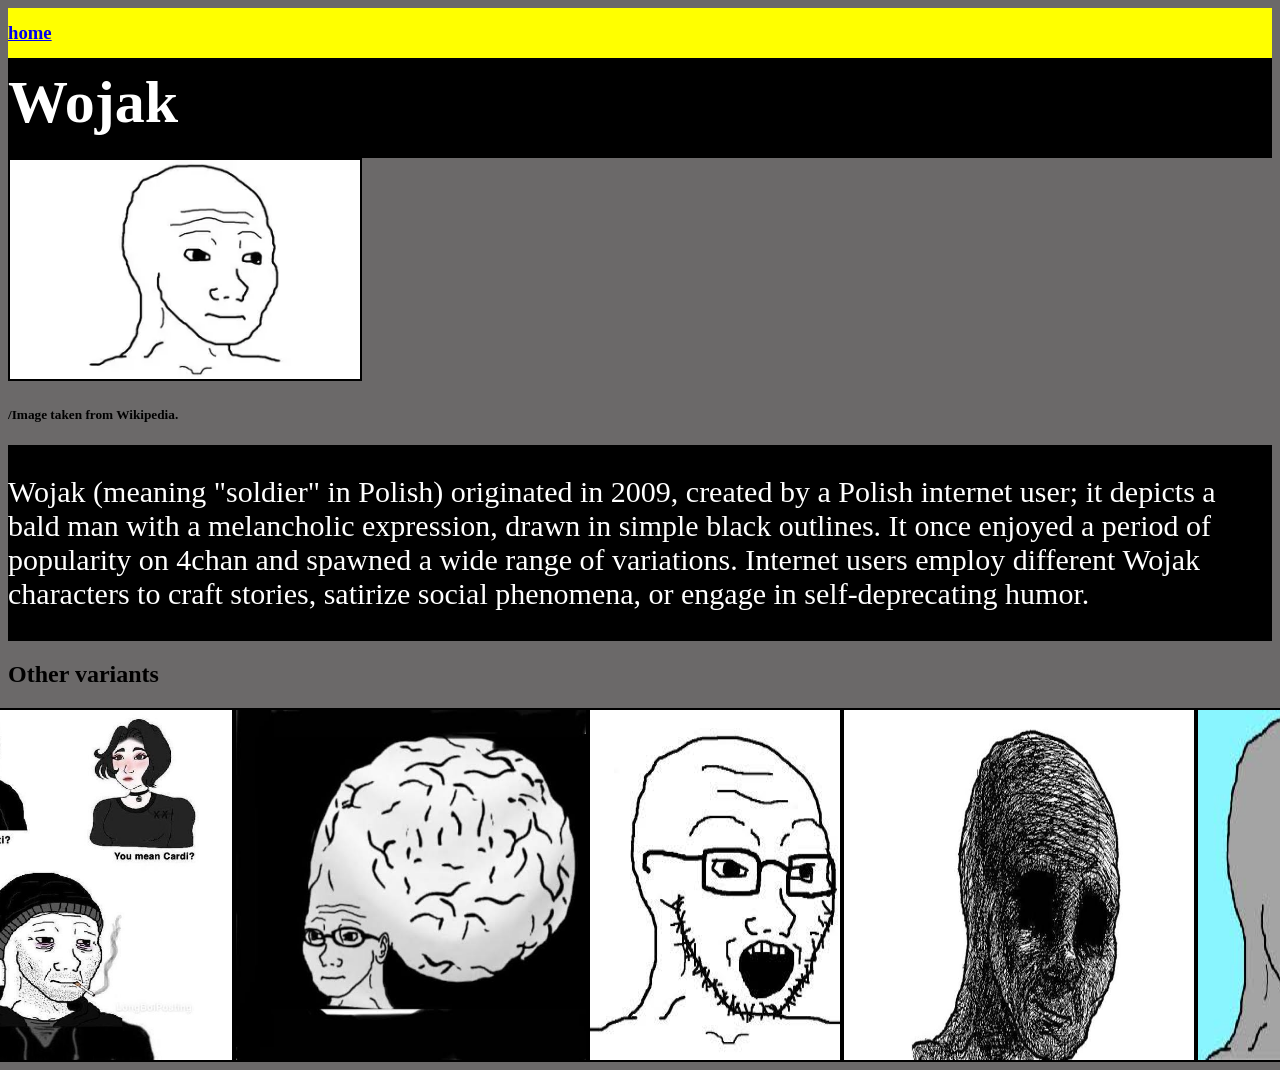
<file: html_wojak.html>
<!DOCTYPE html>
<html>
   <head> 
    <title>Document</title>
    <link rel="stylesheet" href="wojak.css"/>
    </head>
    <body>
        <Div class="container-0">
        <h3><a href="index.html">home</a></h3>
        </Div>
        <Div class="container-1">
        <h1>Wojak</h1>
        </Div>
        <img src="wojak.webp" alt="Wojak">
        <h5>/Image taken from Wikipedia.</h5>
        <div class="container-2">
        <p>
        Wojak (meaning "soldier" in Polish) originated in 2009,
        created by a Polish internet user;
        it depicts a bald man with a melancholic expression,
        drawn in simple black outlines.
        It once enjoyed a period of popularity on 4chan and spawned a wide range of variations.
        Internet users employ different Wojak characters to craft stories, 
        satirize social phenomena, or engage in self-deprecating humor.
        </p>
        </div>
        <h2>Other variants</h2>
        <div class="container-3">
        <img src="wojak.2.jpg" alt="wojak.2.jpg">
        <img src="wojak.7.jpg" alt="wojak.7.jpg">
        <img src="wojak.4.jpg" alt="wojak.4.jpg">
        <img src="wojak.5.jpg" alt="wojak.5.jpg">
        <img src="wojak.6.jpg" alt="wojak.6.jpg">
        </div>
    </body>
</html>
</file>
<file: wojak.css>
img{
    width: 350px;
    border-color: rgb(0, 0, 0);
    border-width: 2px;
    border-style: solid;
}
body{
    background-color: rgb(107, 105, 105);
}

.container-0{
    background-color: rgb(255, 255, 0);
    display: flex;
    flex-direction: column;
    flex-wrap: wrap;
    justify-content: center;
    align-self:center; 
    flex-grow: 5;
    height: 50px;
}
h1{
    text-align: center;
    color: rgb(255, 255, 255);
    font-size: 60px;;
    height: 50px;
}
p{
    color: rgb(255, 255, 255);
    font-size: 30px;
}
.container-1{
    background-color: rgb(0, 0, 0);
    display: flex;
    flex-direction: wrap;
    flex-wrap: wrap-reverse;
    justify-content: flex-start;
    align-self:flex-start; 
    flex-grow: 5;
    height: 100px;
}
.container-2{
    background-color: rgb(0, 0, 0);
    display: flex;
    flex-direction: column;
    flex-wrap: wrap;
    justify-content: center;
    align-self:center; 
    flex-grow: 5;
}
.container-3{
    background-color: rgb(255, 255, 0);
    display: flex;
    flex-direction: row;
    flex-wrap: nowrap;
    justify-content: center;
    align-self:stretch; 
    flex-grow: 5;
}
</file>
